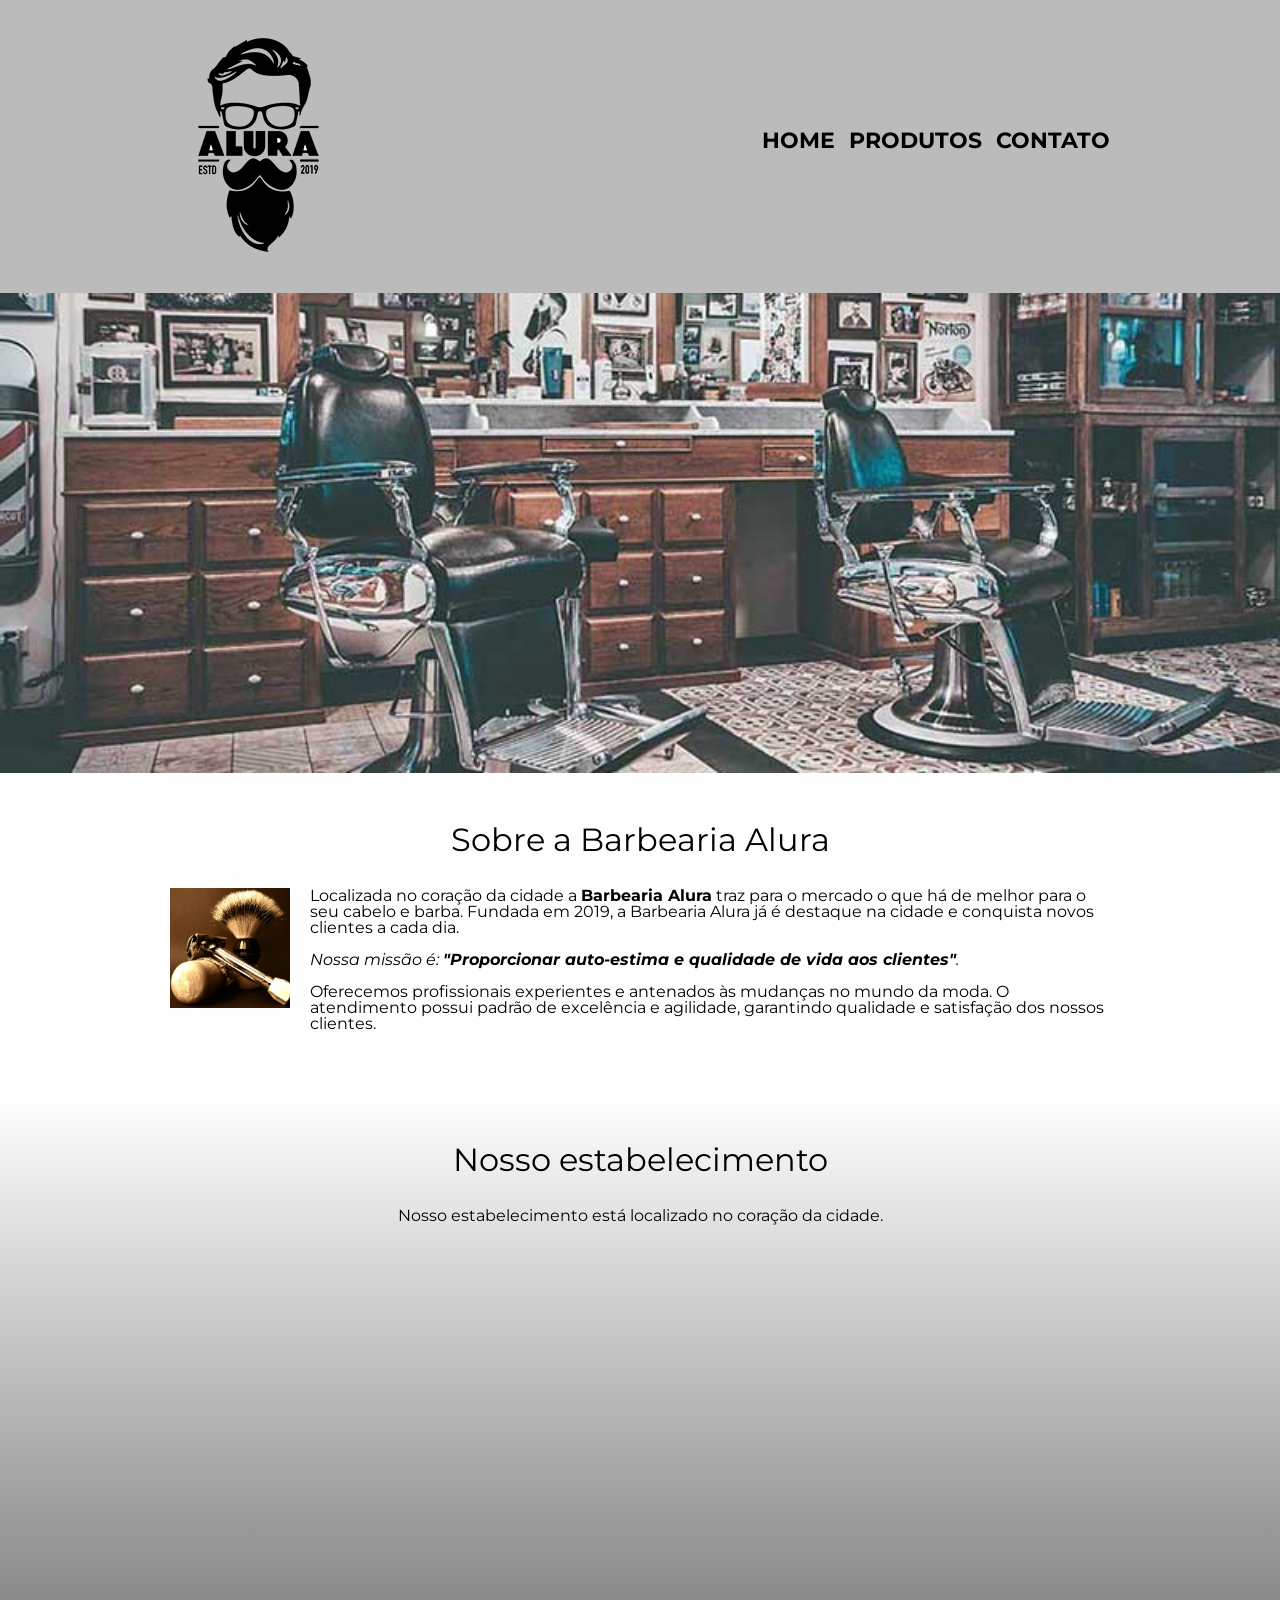
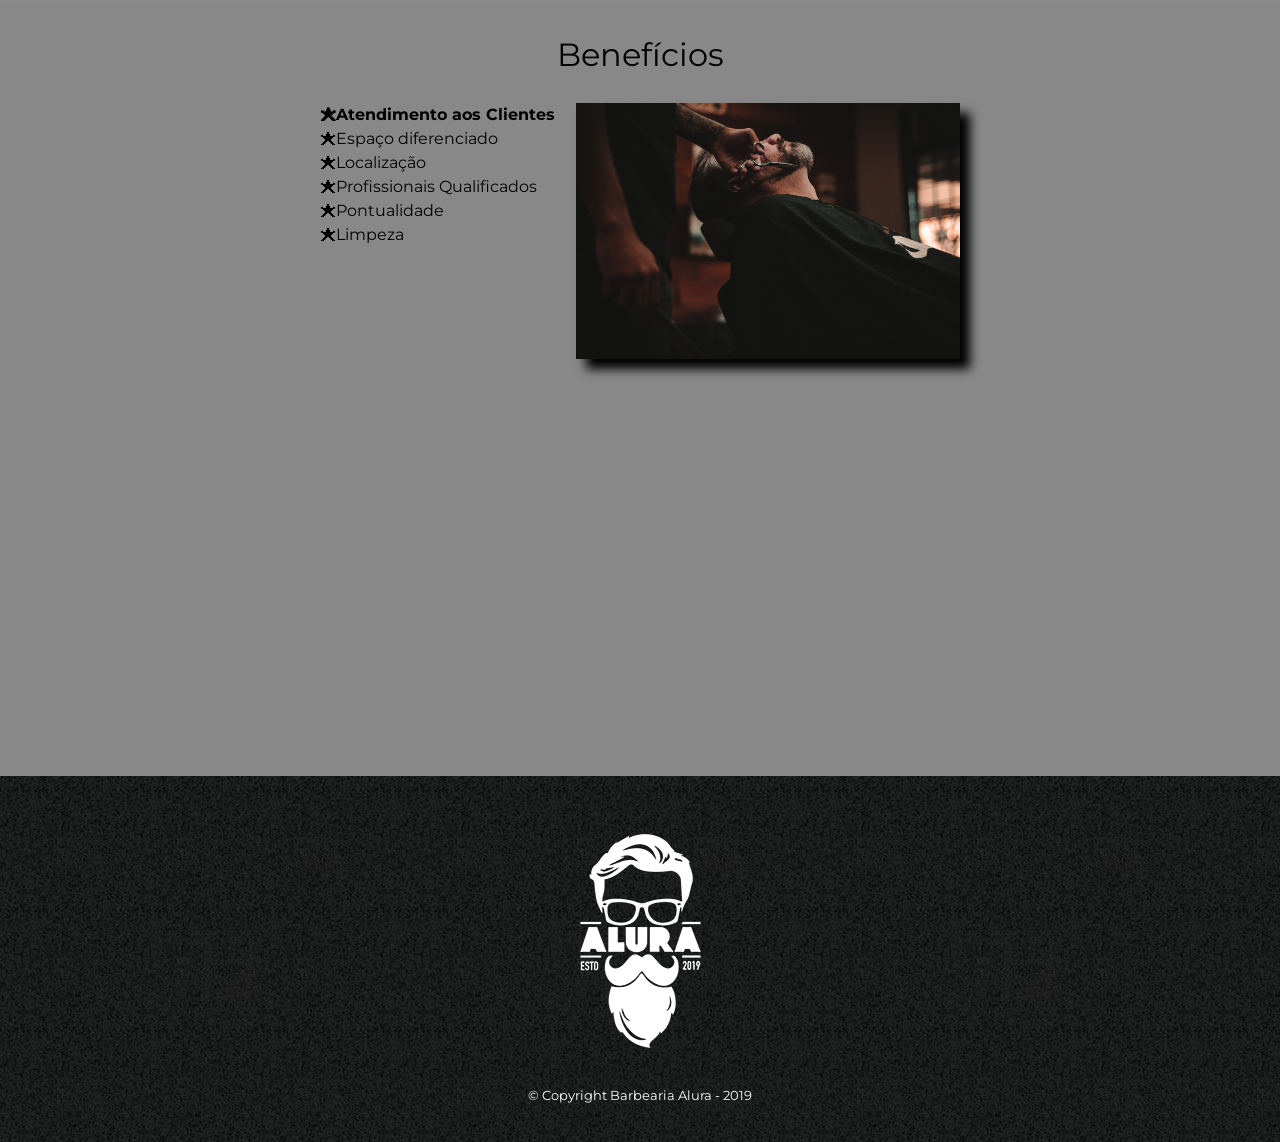
<file: index.html>
<!DOCTYPE html>
<html lang="pt-br">
	<head>
		<meta charset="UTF-8">
		<meta name="viewport" content="width=device-width">
		<title>Barbearia Alura</title>

		<link rel="stylesheet" href="reset.css">
		<link rel="stylesheet" href="style.css">
		<link href="https://fonts.googleapis.com/css?family=Montserrat&display=swap" rel="stylesheet">
	</head>

	<body>
		<header>
			<div class="caixa">
				<h1><img src="logo.png"></h1>

				<nav>
					<ul>
						<li><a href="index.html">Home</a></li>
						<li><a href="produtos.html">Produtos</a></li>
						<li><a href="contato.html">Contato</a></li>
					</ul>
				</nav>
			</div>
		</header>

		<img class="banner" src="banner.jpg">

		<main>
			<section class="principal">
				<h2 class="titulo-principal">Sobre a Barbearia Alura</h2>

				<img class="utensilios" src="utensilios.jpg" alt="Utensilios de um barbeiro.">
		 
				<p>Localizada no coração da cidade a <strong>Barbearia Alura</strong> traz para o mercado o que há de melhor para o seu cabelo e barba. Fundada em 2019, a Barbearia Alura já é destaque na cidade e conquista novos clientes a cada dia.</p>

				<p id="missao"><em>Nossa missão é: <strong>"Proporcionar auto-estima e qualidade de vida aos clientes"</strong>.</em></p>

				<p>Oferecemos profissionais experientes e antenados às mudanças no mundo da moda. O atendimento possui padrão de excelência e agilidade, garantindo qualidade e satisfação dos nossos clientes.</p>
			</section>

			<section class="mapa">
				<h3 class="titulo-principal">Nosso estabelecimento</h3>
				<p>Nosso estabelecimento está localizado no coração da cidade.</p>

				<div class="mapa-conteudo">
					<iframe src="https://www.google.com/maps/embed?pb=!1m18!1m12!1m3!1d3656.4483278365396!2d-46.63466568562861!3d-23.588249068469487!2m3!1f0!2f0!3f0!3m2!1i1024!2i768!4f13.1!3m3!1m2!1s0x94ce5a2b2ed7f3a1%3A0xab35da2f5ca62674!2sCaelum!5e0!3m2!1spt-BR!2sbr!4v1568814489656!5m2!1spt-BR!2sbr" width="100%" height="300" frameborder="0" style="border:0;" allowfullscreen=""></iframe>
				</div>
			</section>

			<section class="beneficios">
				<h3 class="titulo-principal">Benefícios</h3>

				<div class="conteudo-beneficios">
					<ul class="lista-beneficios">
						<li class="itens">Atendimento aos Clientes</li>
						<li class="itens">Espaço diferenciado</li>
						<li class="itens">Localização</li>
						<li class="itens">Profissionais Qualificados</li>
						<li class="itens">Pontualidade</li>
						<li class="itens">Limpeza</li>
					</ul><img src="beneficios.jpg" class="imagem-beneficios">
				</div>

				<div class="video">
					<iframe width="100%" height="315" src="https://www.youtube.com/embed/wcVVXUV0YUY" frameborder="0" allow="accelerometer; autoplay; encrypted-media; gyroscope; picture-in-picture" allowfullscreen></iframe>
				</div>
			</section>
		</main>

		<footer>
			<img src="logo-branco.png">
			<p class="copyright">&copy; Copyright Barbearia Alura - 2019</p>
		</footer>
	</body>
</html>
</file>
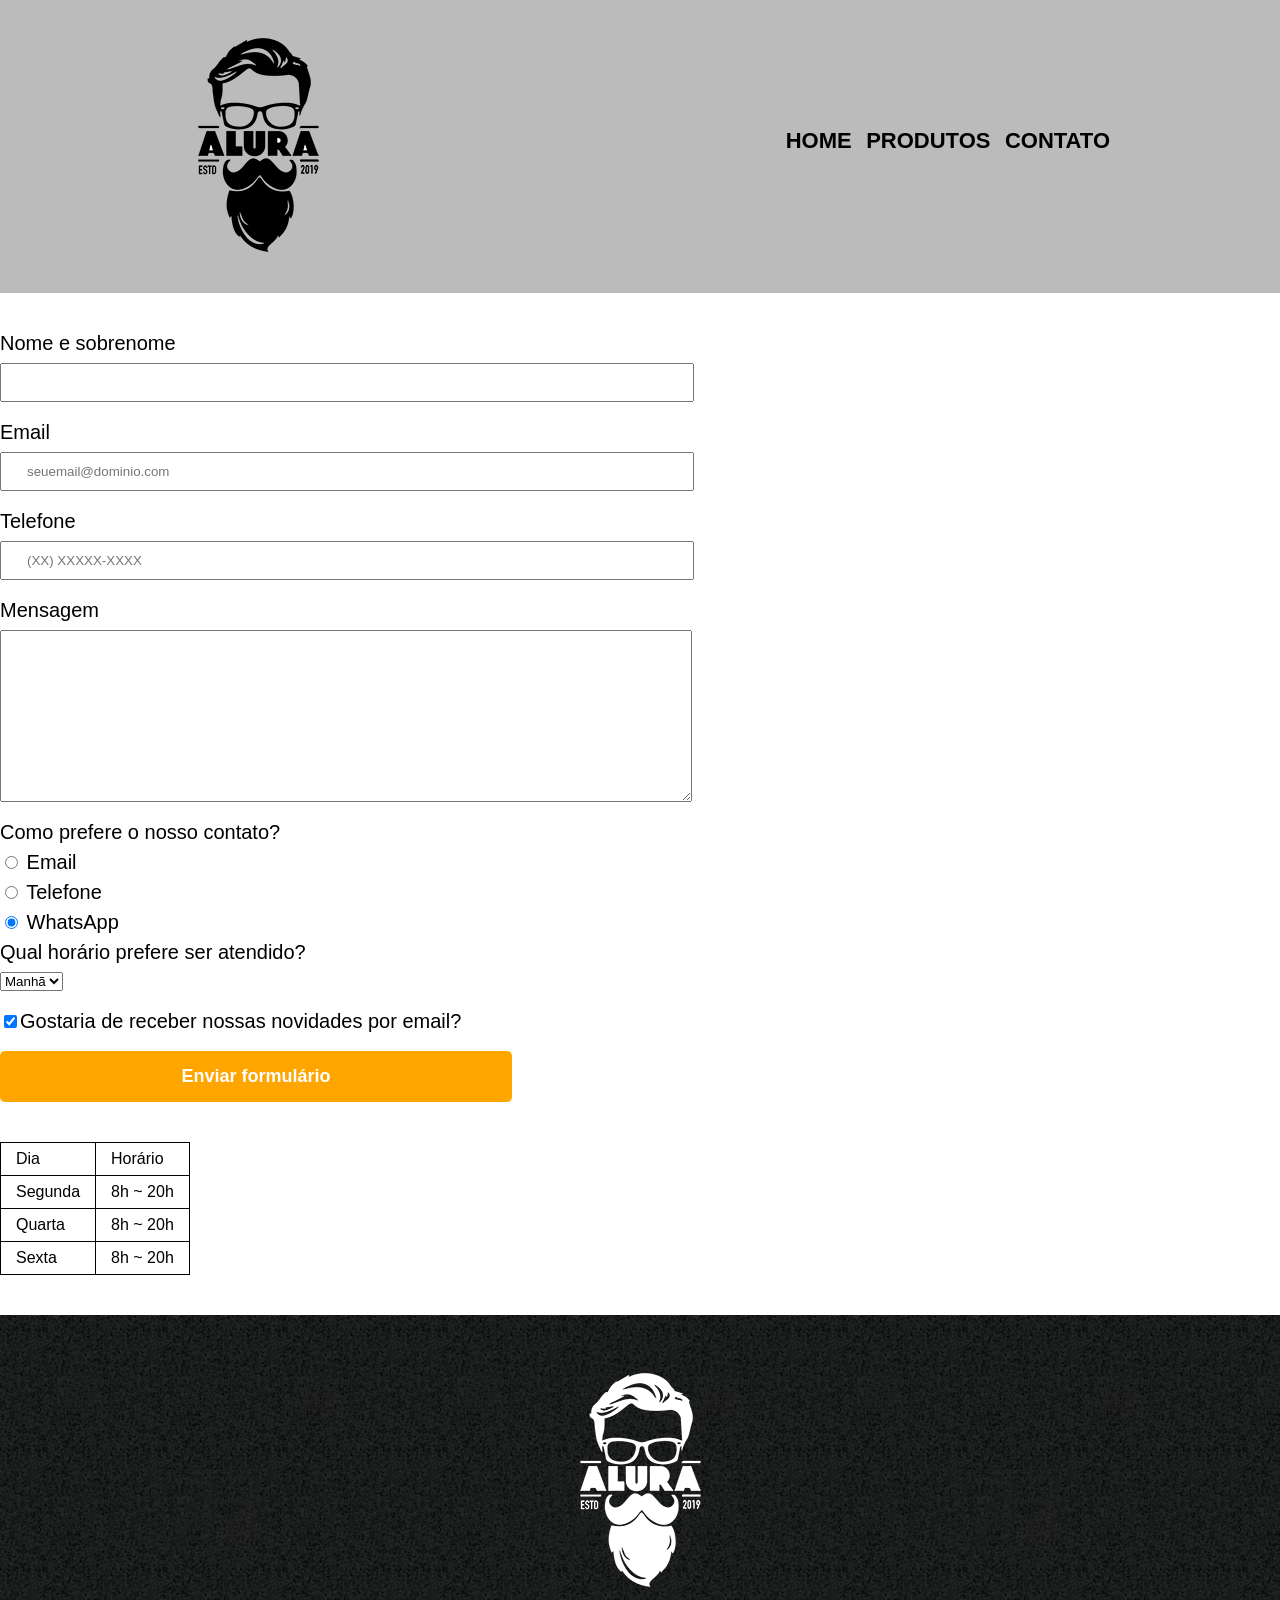
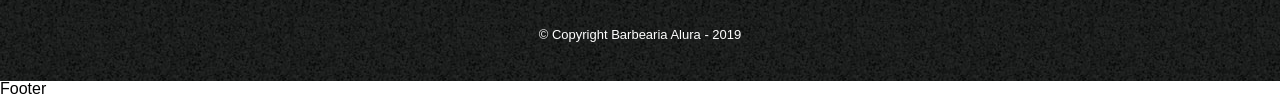
<file: contato.html>
<!DOCTYPE html>
<html>
  <head>
    <meta charset="UTF-8" />
    <meta http-equiv="X-UA-Compatible" content="IE=edge" />
    <meta name="viewport" content="width=device-width" />
    <title>Contato - Barbearia Alura</title>

    <link rel="stylesheet" href="reset.css" />
    <link rel="stylesheet" href="style.css" />
  </head>
  <body>
    <header>
      <div class="caixa">
        <h1><img src="logo.png" alt="Logo da Barbearia Alura" /></h1>

        <nav>
          <ul>
            <li><a href="index.html">Home</a></li>
            <li><a href="produtos.html">Produtos</a></li>
            <li><a href="contato.html">Contato</a></li>
          </ul>
        </nav>
      </div>
    </header>

    <main>
      <form>
        <label for="nomesobrenome">Nome e sobrenome</label>
        <input type="text" id="nomesobrenome" class="input-padrao" required />

        <label for="email">Email</label>
        <input
          type="email"
          id="email"
          class="input-padrao"
          required
          placeholder="seuemail@dominio.com"
        />

        <label for="telefone">Telefone</label>
        <input
          type="tel"
          id="telefone"
          class="input-padrao"
          required
          placeholder="(XX) XXXXX-XXXX"
        />

        <label for="mensagem">Mensagem</label>
        <textarea
          cols="70"
          rows="10"
          id="mensagem"
          class="input-padrao"
          required
        ></textarea>

        <fieldset>
          <legend>Como prefere o nosso contato?</legend>
          <label for="radio-email"
            ><input
              type="radio"
              name="contato"
              value="email"
              id="radio-email"
            />
            Email</label
          >

          <label for="radio-telefone"
            ><input
              type="radio"
              name="contato"
              value="telefone"
              id="radio-telefone"
            />
            Telefone</label
          >

          <label for="radio-whatsapp"
            ><input
              type="radio"
              name="contato"
              value="whatsapp"
              id="radio-whatsapp"
              checked
            />
            WhatsApp</label
          >
        </fieldset>

        <fieldset>
          <legend>Qual horário prefere ser atendido?</legend>
          <select>
            <option>Manhã</option>
            <option>Tarde</option>
            <option>Noite</option>
          </select>
        </fieldset>

        <label class="checkbox"
          ><input type="checkbox" checked />Gostaria de receber nossas novidades
          por email?</label
        >

        <input type="submit" value="Enviar formulário" class="enviar" />
      </form>

      <table>
        <tr>
          <td>Dia</td>
          <td>Horário</td>
        </tr>
        <tr>
          <td>Segunda</td>
          <td>8h ~ 20h</td>
        </tr>
        <tr>
          <td>Quarta</td>
          <td>8h ~ 20h</td>
        </tr>
        <tr>
          <td>Sexta</td>
          <td>8h ~ 20h</td>
        </tr>
      </table>
    </main>

    <footer>
      <img src="logo-branco.png" alt="Logo da Barbearia Alura" />
      <p class="copyright">&copy; Copyright Barbearia Alura - 2019</p>
    </footer>
  </body>
</html>
Footer
</file>
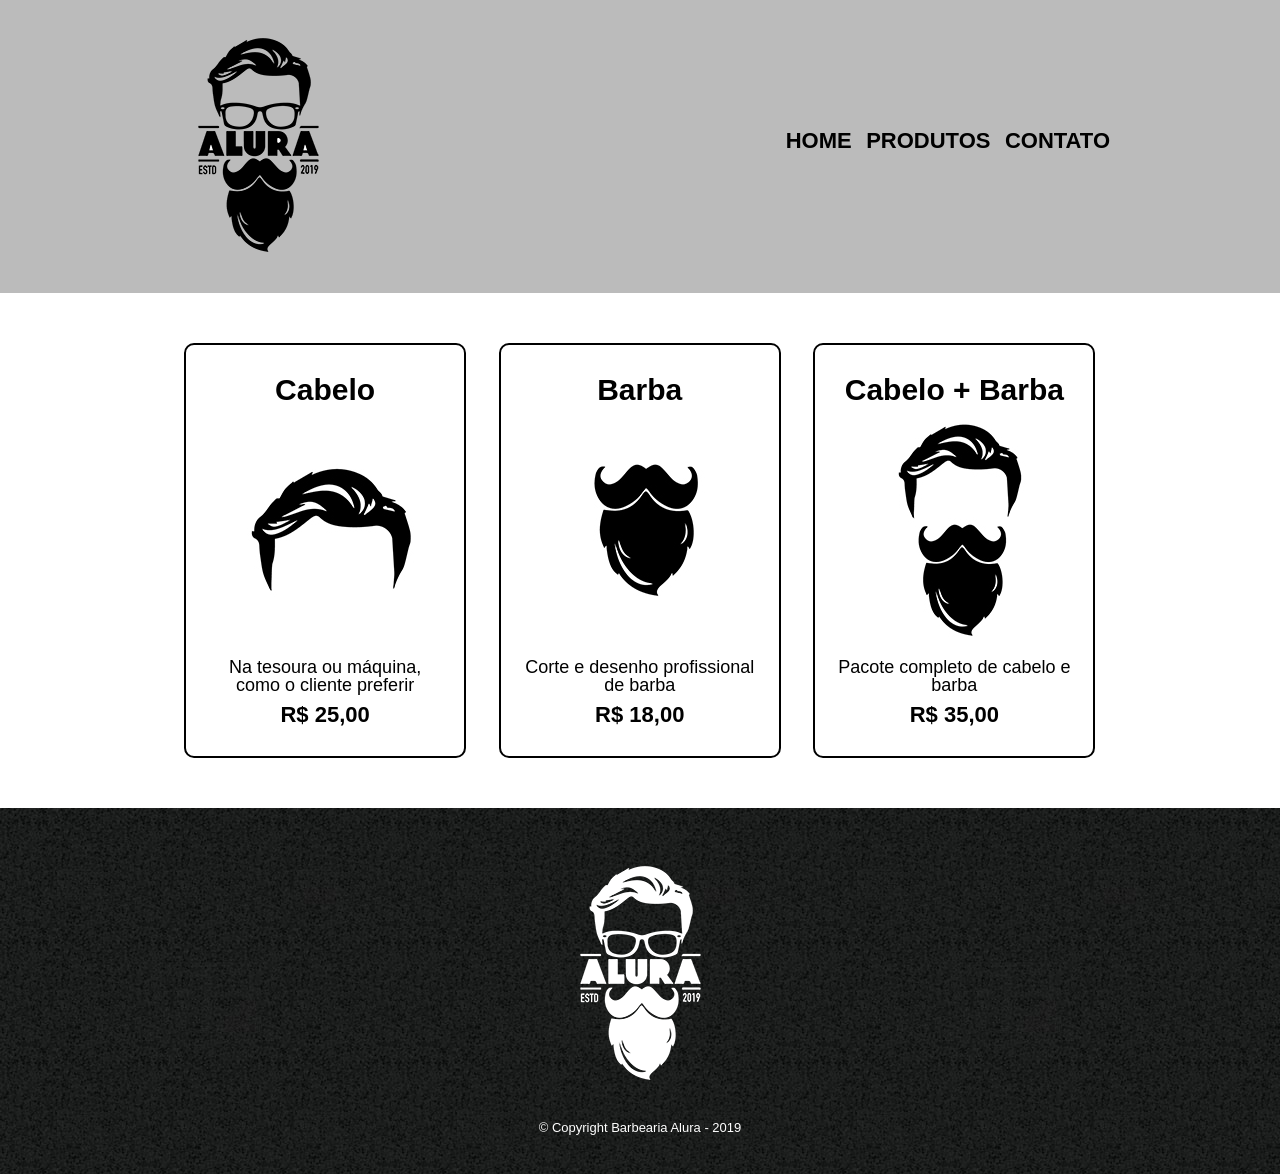
<file: produtos.html>
<!DOCTYPE html>
<html>
  <head>
    <meta charset="UTF-8" />
    <meta http-equiv="X-UA-Compatible" content="IE=edge" />
    <meta name="viewport" content="width=device-width, initial-scale=1.0" />
    <title>Produtos - Barbearia Alura</title>

    <link rel="stylesheet" href="reset.css" />
    <link rel="stylesheet" href="style.css" />
  </head>
  <body>
    <header>
      <div class="caixa">
        <h1><img src="logo.png" /></h1>

        <nav>
          <ul>
            <li><a href="index.html">Home</a></li>
            <li><a href="produtos.html">Produtos</a></li>
            <li><a href="contato.html">Contato</a></li>
          </ul>
        </nav>
      </div>
    </header>

    <main>
      <ul class="produtos">
        <li>
          <h2>Cabelo</h2>
          <img src="cabelo.jpg" />
          <p class="produto-descricao">
            Na tesoura ou máquina, como o cliente preferir
          </p>
          <p class="produto-preco">R$ 25,00</p>
        </li>
        <li>
          <h2>Barba</h2>
          <img src="barba.jpg" />
          <p class="produto-descricao">Corte e desenho profissional de barba</p>
          <p class="produto-preco">R$ 18,00</p>
        </li>
        <li>
          <h2>Cabelo + Barba</h2>
          <img src="cabelo+barba.jpg" />
          <p class="produto-descricao">Pacote completo de cabelo e barba</p>
          <p class="produto-preco">R$ 35,00</p>
        </li>
      </ul>
    </main>

    <footer>
      <img src="logo-branco.png" />
      <p class="copyright">&copy; Copyright Barbearia Alura - 2019</p>
    </footer>
  </body>
</html>
</file>
<file: style.css>
body {
  font-family: 'Montserrat', sans-serif;
}

header {
  background: #bbbbbb;
  padding: 20px 0;
}

.caixa {
  position: relative;
  width: 940px;
  margin: 0 auto;
}

nav {
  position: absolute;
  top: 110px;
  right: 0;
}

nav li {
  display: inline;
  margin: 0 0 0 10px;
}

nav a {
  text-transform: uppercase;
  color: #000000;
  font-weight: bold;
  font-size: 22px;
  text-decoration: none;
}

nav a:hover {
  color: #c78c19;
  text-decoration: underline;
}

.produtos {
  width: 940px;
  margin: 0 auto;
  padding: 50px 0;
}

.produtos li {
  display: inline-block;
  text-align: center;
  width: 30%;
  vertical-align: top;
  margin: 0 1.5%;
  padding: 30px 20px;
  box-sizing: border-box;
  border: 2px solid #000000;
  border-radius: 10px;
}

.produtos li:hover {
  border-color: #c78c19;
}

.produtos li:active {
  border-color: #088c19;
}

.produtos li:hover h2 {
  font-size: 34px;
}

.produtos h2 {
  font-size: 30px;
  font-weight: bold;
}

.produto-descricao {
  font-size: 18px;
}

.produto-preco {
  font-size: 22px;
  font-weight: bold;
  margin-top: 10px;
}

footer {
  text-align: center;
  background: url('bg.jpg');
  padding: 40px 0;
}

.copyright {
  color: #ffffff;
  font-size: 13px;
  margin: 20px 0 0;
}

form {
  margin: 40px 0;
}

form label,
form legend {
  display: block;
  font-size: 20px;
  margin: 0 0 10px;
}

.input-padrao {
  display: block;
  margin: 0 0 20px;
  padding: 10px 25px;
  width: 50%;
}

.checkbox {
  margin: 20px 0;
}

.enviar {
  width: 40%;
  padding: 15px 0;
  background: orange;
  color: white;
  font-weight: bold;
  font-size: 18px;
  border: none;
  border-radius: 5px;
  transition: 1s all;
  cursor: pointer;
}

.enviar:hover {
  background: darkorange;
  transform: scale(1.2);
}

table {
  margin: 20px 0 40px;
}

thead {
  background: #555555;
  color: white;
  font-weight: bold;
}

td,
th {
  border: 1px solid #000000;
  padding: 8px 15px;
}

/* css da página inicial */
.banner {
  width: 100%;
}

.titulo-principal {
  text-align: center;
  font-size: 2em;
  margin: 0 0 1em;
  clear: left;
}

.principal {
  padding: 3em 0;
  background: #fefefe;
  width: 940px;
  margin: 0 auto;
}

.principal p {
  margin: 0 0 1em;
}

.principal strong {
  font-weight: bold;
}

.principal em {
  font-style: italic;
}

.utensilios {
  width: 120px;
  float: left;
  margin: 0 20px 20px 0;
}

.mapa {
  padding: 3em 0;
  background: linear-gradient(#fefefe, #888888);
}

.mapa-conteudo {
  width: 940px;
  margin: 0 auto;
}

.mapa p {
  margin: 0 0 2em;
  text-align: center;
}

.beneficios {
  padding: 2em 0;
  background: #888888;
}

.conteudo-beneficios {
  width: 640px;
  margin: 0 auto;
}

.lista-beneficios {
  width: 40%;
  display: inline-block;
  vertical-align: top;
}

.itens {
  line-height: 1.5;
}

.itens:first-child {
  font-weight: bold;
}

.itens:before {
  content: '🟊';
}

.imagem-beneficios {
  width: 60%;
  opacity: 1;
  transition: 400ms;
  box-shadow: 10px 10px 10px 0 #000000;
}

.imagem-beneficios:hover {
  opacity: 0.3;
}

.video {
  width: 560px;
  margin: 2em auto;
}

@media screen and (max-width: 480px) {
  .caixa,
  .principal,
  .conteudo-beneficios,
  .mapa-conteudo,
  .video {
    width: auto;
  }

  .produtos {
    width: 100%;
  }

  h1 {
    text-align: center;
  }

  nav {
    position: static;
    width: 80%;
    margin: 0px auto;
  }

  .principal p {
    margin: 0px 10px 1em;
  }

  .lista-beneficios,
  .imagem-beneficios {
    width: 100%;
    margin: 10px auto;
  }

  .itens {
    padding: 0px 0px 0px 15px;
  }

  /* Podutos =========== */

  .produtos li {
    display: block;
    width: 90%;
    margin: 10px auto;
  }

  /* Contatos ======== */
  form {
    margin: 40px 10px;
  }

  /* Table ============= */
  table {
    margin: 20px 0 40px 10px;
  }
}
</file>
